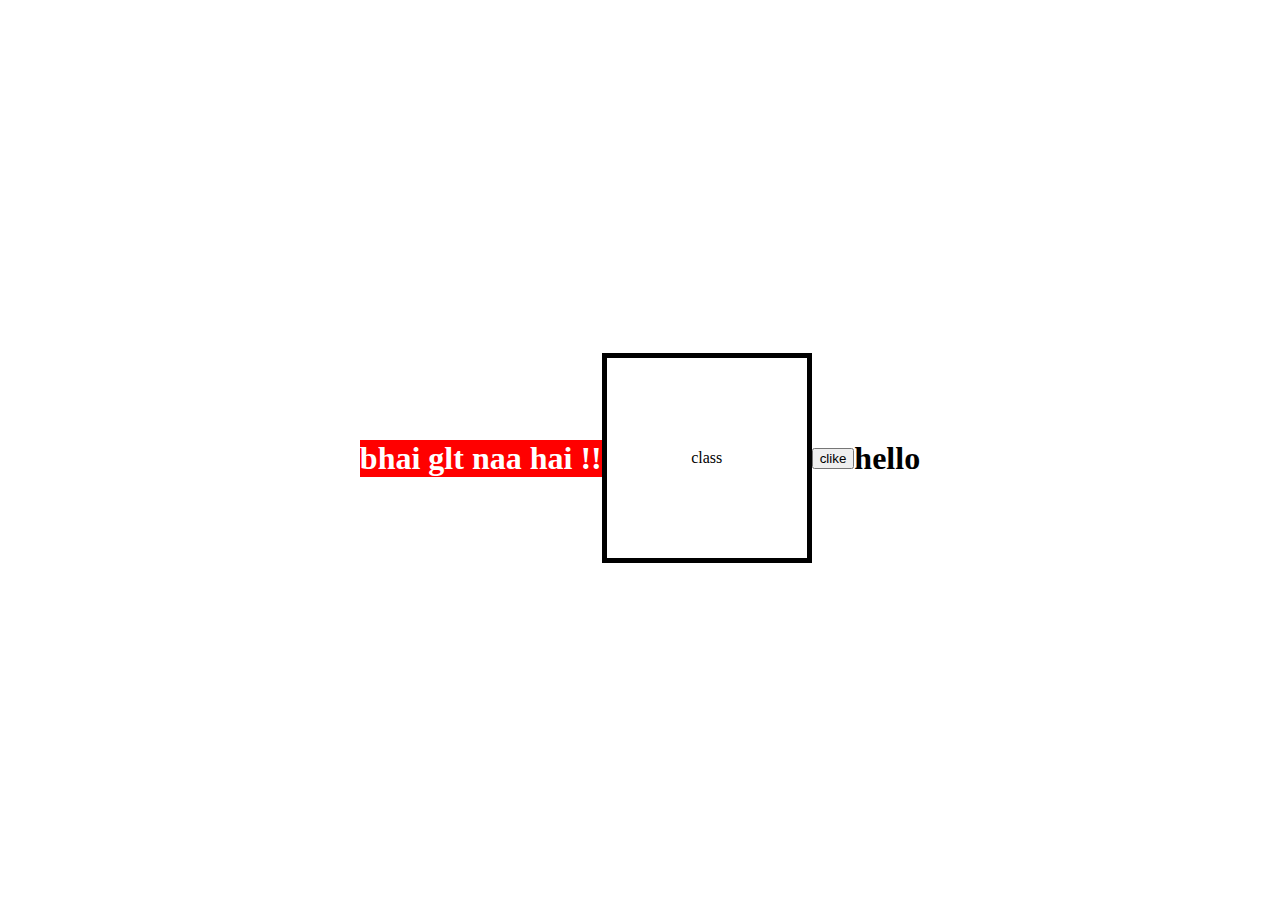
<file: index.html>
<!DOCTYPE html>
<html lang="en">

<head>
    <meta charset="UTF-8">
    <meta name="viewport" content="width=device-width, initial-scale=1.0">
    <title>DOm_practice</title>
    <link rel="stylesheet" href="style.css">
</head>


<body>
    <h1>hello bhai log sab sai hai na</h1>
    <div class="hello">
        <div class="inside_hello">
            class
        </div>
    </div>
    <button>clike</button>

    <h1>hello </h1>
</body>
<script>
    var a = document.querySelector("h1");
    console.log(a);
    a.innerHTML = "bhai glt naa hai !!"
    a.style.color = "white";
    a.style.backgroundColor = "red"

    a.addEventListener("click",function(){
        a.innerHTML = "bhai log i a back";
        a.style.color = "yellow"
        a.style.backgroundColor = "black"
    })
    
</script>
<script>
    // var btn =  document.querySelector("button");
    // console.log(btn); 
    // var shape = document.querySelector("div");
    // console.log(shape)
    
    // btn.addEventListener("click",function(){
    //     var fag = 0 ;
    //     if (fag == 0){
    //         shape.style.backgroundColor = "yellow"
    //         fag = 1;
    //     }
         
    // })
</script>

</html>
</file>
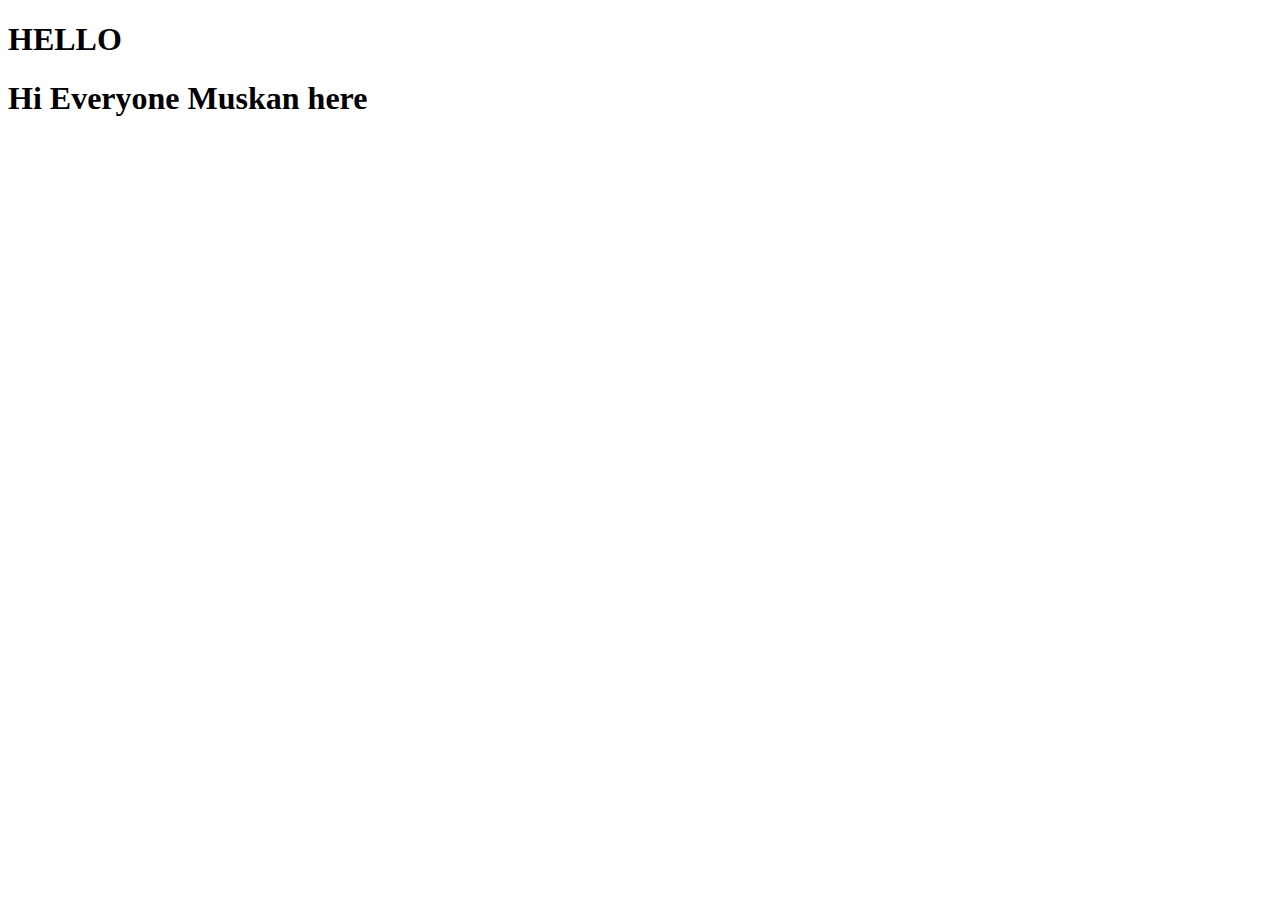
<file: practice.html>
<!DOCTYPE html>
<html lang="en">

<head>
    <meta charset="UTF-8">
    <meta name="viewport" content="width=device-width, initial-scale=1.0">
    <title>Document</title>
</head>

<body>
    <h1>HELLO </h1>
    <h1 >Hi Everyone Muskan here</h1>
</body>
<script src="app.js">
    // const data = {
    //     id: 12334,
    //     nae: "sujal",
    //     copany: "sankey solution"
    // }

    // console.log(data.id);
    // const {id: userId, nae:userNae} = data;
    // console.log(userNae);
    // console.log();


    // const data = {
    //     id: 12334,
    //     nae: "sujal",
    //     copany: "sankey solution"
    // } 
    

    // function anyobject (object01){
    //     console.log(`this is y nae: ${object01.nae} and this is y id: ${object01.id}`);
         
    // }

    // anyobject(data);
    


    // const arr = [100,200,300,400]
    // function findArrayNuber(arr){
    //     console.log(arr[1]);
    // }

    // findArrayNuber(arr)








</script>

</html>
</file>
<file: style.css>
body{
    display: flex;
    align-items: center;
    justify-content: center;
    height: 100vh;
}
.hello{
    height: 200px;
    width: 200px;
    /* background-color: yellow; */
    display: flex;
    justify-content: center;
    align-items: center;
    border: 5px solid black;
}
</file>
